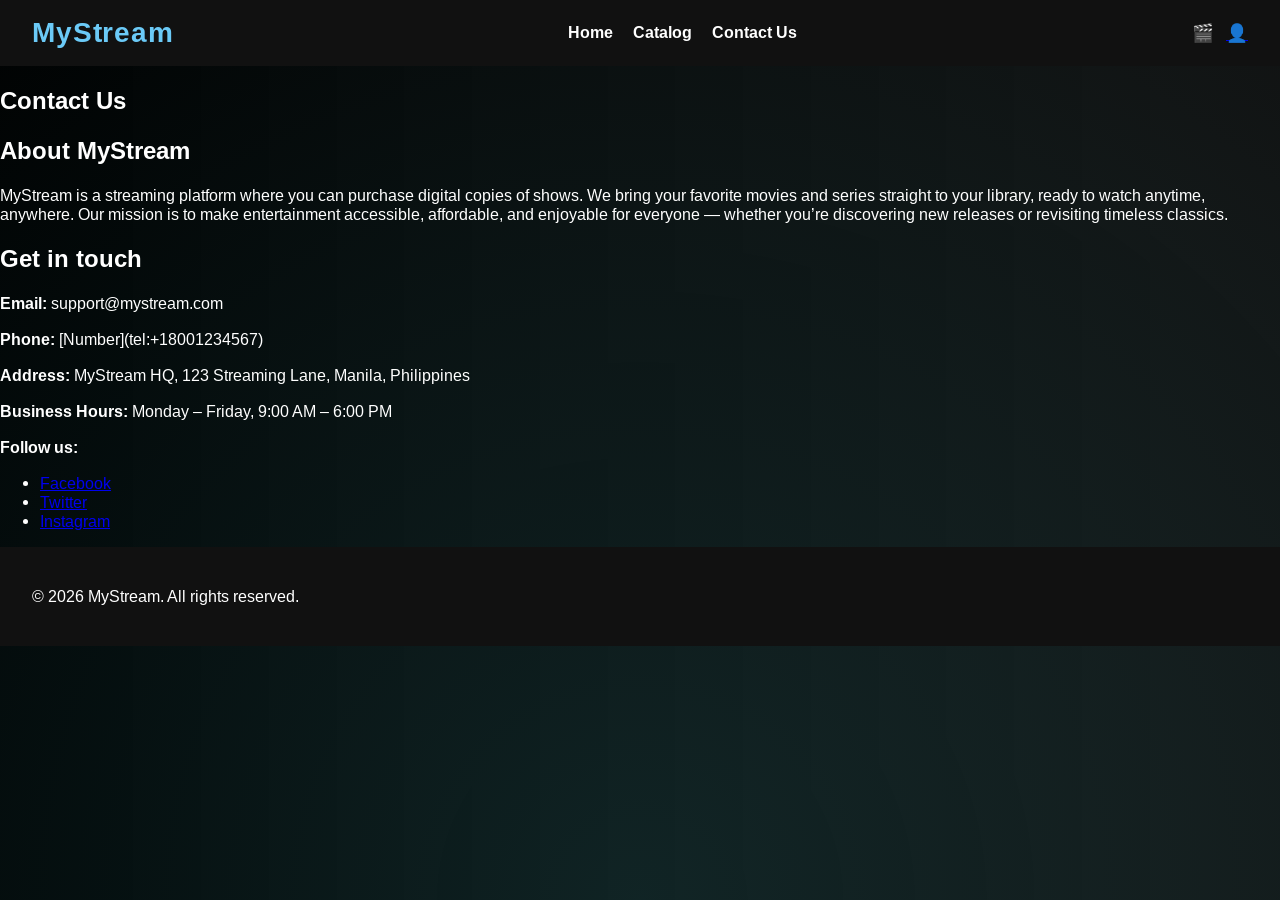
<file: contact.html>
<!DOCTYPE html>
<html lang="en">
<head>
  <meta charset="UTF-8">
  <title>Contact Us - MyStream</title>
  <link rel="stylesheet" href="style.css">
</head>
<body class="page-content">
    <div class="gradient-overlay"></div>
  <div class="gradient-overlay-circular"></div>
  <header>
    <div class="logo">MyStream</div>
    <nav>
      <ul>
        <li><a href="Homepage.html">Home</a></li>
        <li><a href="catalog.html">Catalog</a></li>
        <li><a href="contact.html">Contact Us</a></li>
      </ul>
    </nav>
    <div class="user-icons">
      <span>🎬</span>
      <a href="index.html">👤</a>
    </div>
  </header>



 <section class="contact-section">
  <div class="contact-details">
    <h1>Contact Us</h1>

    <h2>About MyStream</h2>
    <p>MyStream is a streaming platform where you can purchase digital copies of shows. We bring your favorite movies and series straight to your library, ready to watch anytime, anywhere. Our mission is to make entertainment accessible, affordable, and enjoyable for everyone — whether you’re discovering new releases or revisiting timeless classics.</p>

    <h2>Get in touch</h2>
    <p><strong>Email:</strong> support@mystream.com</p>
    <p><strong>Phone:</strong> [Number](tel:+18001234567)</p>
    <p><strong>Address:</strong> MyStream HQ, 123 Streaming Lane, Manila, Philippines</p>
    <p><strong>Business Hours:</strong> Monday – Friday, 9:00 AM – 6:00 PM</p>
    <p><strong>Follow us:</strong></p>
    <ul>
      <li><a href="#">Facebook</a></li>
      <li><a href="#">Twitter</a></li>
      <li><a href="#">Instagram</a></li>
    </ul>
  </div>
</section>


  <footer>
    <p>&copy; 2026 MyStream. All rights reserved.</p>
  </footer>
</body>

</body>

</body>
</html>
</file>
<file: style.css>
@import url('https://fonts.googleapis.com/css2?family=Arimo:wght@400;700&display=swap');


body.Home-page-shows{
    margin: 0;
    font-family: Arial, sans-serif;
    font-family: 'Arimo', sans-serif;
    min-height: 100vh;
    display: flex;
    flex-direction: column;
    position: relative;
    background-image: url('SPIDERMANZBACK.jpg');
    background-size: cover;
    background-position: center;
    background-attachment: fixed;
    scroll-behavior: smooth;
}

body.page-content{
    margin: 0;
    font-family: Arial, sans-serif;
    font-family: 'Arimo', sans-serif;
    background-color: #111;
    background-color: #111;   /* dark background */
    color: #fff;  
}


.gradient-overlay {
    position: fixed;
    top: 0;
    left: 0;
    width: 90vw;
    height: 100vh;
    background: linear-gradient(to right, rgba(0, 0, 0, 1), rgba(0, 0, 0, 0));
    z-index: -1;
    pointer-events: none;
}

.gradient-overlay-circular {
    position: fixed;
    bottom: 0;
    left: 0;
    width: 100vw;
    height: 150vh;
    background: radial-gradient(
        circle at center bottom,
        rgba(47, 145, 149, 0.2) 0%,   
        rgba(47, 145, 149, 0.1) 40%,  
        transparent 80%               
    );
    z-index: -1;
    pointer-events: none;
}



header {
    display: flex;
    align-items: center;
    justify-content: space-between;
    gap: 1.5rem;
    padding: 1rem 2rem;
    background: #111;
    color: #fff;
}

.logo {
    font-size: 28px;      
    font-weight: 1000;     
    color: #6bcaf7;       
    letter-spacing: 0.03em;
}

.main-nav .nav-link {
    color: #ffffff;
    font-weight: 500;
    position: relative;
    transition: color 0.3s ease;
    justify-content: center;
}

.main-nav .nav-link::before {
  content: "";
  position: absolute;
  bottom: 0;
  left: 50%;
  transform: translateX(-50%);
  width: 0;
  height: 2px;
  background-color: #00ffff; /* your palette color */
  visibility: hidden;
  transition: 0.3s ease-in-out;
}

.main-nav .nav-link:hover::before,
.main-nav .nav-link:active::before {
  width: 100%;
  visibility: visible;
}



header nav {
    flex: 1;
}

header nav ul {
    display: flex;
    align-items: center;
    justify-content: center;
    gap: 1.25rem;
    list-style: none;
    margin: 0;
    padding: 0;
}

header nav a {
    color: #fff;
    text-decoration: none;
    font-weight: 600;
}

.user-icons {
    display: flex;
    gap: 0.75rem;
    font-size: 1.1rem;
}


.HEADcard {
    padding: 20px;
    margin-left: 6rem;
    margin-top: 10px;
    max-width: 600px;
    font-size: 1.15em;
}

.HEADcard img {
    display: block;
    width: 500px;
    height: 300px;
    object-fit: cover;
    margin: 0;
    align-items: center;
}

.card-body {
    margin-top: -90px;
    color: #3fc4c9;
}


.card-body .RATINGS,
.card-body .card-text,
.card-body .genreLIST {
    font-size: 1em;
    color: white;
}

.card-body .genreLIST {
    word-spacing: .9rem;
}


.buttonlist {
    list-style-type: none;
    margin: 0;
    display: flex;
    gap: 30px;
    justify-self: center;
    width: fit-content;
    flex-direction: row;
}

.buttonlist .button,
.buttonlist .button2 {
    display: inline-flex;
    align-items: center;
    justify-content: center;
    width: 180px;
    height: 48px;
    padding: 0 1rem;
    box-sizing: border-box;
    border-radius: 30px;
    font-weight: 700;
    font-size: large;
    cursor: pointer;
    margin-top: 20px;
    transition: transform 0.2s ease, box-shadow 0.2s ease, background-color 0.2s ease;
}

.buttonlist .button {
    background-color: #2f9195;
    color: #ffffff;
    border: 4px solid #226669;
    box-shadow: 0 4px 12px rgba(0, 0, 0, 0.3);
}

.buttonlist .button:hover {
    box-shadow: 0 0 15px #00ffff; 
    transform: scale(1.05);      
    background-color: #267c80;
}

.buttonlist .button2 {
    background-color: #f3f3f3;
    color: #00c6cc;
    border: 4px solid #aeaeae;
    box-shadow: 0 4px 12px rgba(0, 0, 0, 0.3);
}

.buttonlist .button2:hover {
    transform: translateY(-2px) scale(1.03);
    box-shadow: 0 0 15px #00ffff; 
    transform: scale(1.05);      
}


.top10 {
    position: relative;
    margin: 0 auto;
    margin-top: -10px;
    margin-left: -40px;
    padding-left: 5rem;
    color: #00c6cc;
}

.carousel-wrapper {
    position: relative;
    display: flex;
    align-items: center;
    gap: 20px;
}

.carousel-btn {
    content: '';
    border: none;
    background-color: #113044;
    color: white;
    height: 60px;
    width: 60px;
    border-radius: 50%;
    font-size: 28px;
    cursor: pointer;
    display: flex;
    align-items: center;
    justify-content: center;
    flex-shrink: 0;
    transition: background-color 0.2s ease, transform 0.2s ease;
    z-index: 100;
}

.carousel-btn:hover {
    background-color: #91fcff;
    transform: scale(1.1);
}

.carousel-btn-prev {
    order: -1;
}

.carousel-btn-next {
    order: 1;
}

.rank-number {
    position: absolute;
    bottom: -1.5rem;  
    margin-left: -13rem;
    font-size: 13rem;
    font-weight: bold;
    color: #fff;
    text-shadow: 0 2px 4px rgba(0,0,0,0.8);
    pointer-events: none;
}

.my-carousel {
    position: relative;
    margin: 0 auto;
    display: flex;
    gap: 100px;
    overflow-x: auto;
    padding: 0;
    scroll-behavior: smooth;
    flex: 1;
    max-width: calc(470px * 4 + 20px * 3);
    scroll-snap-type: none !important;
}

.my-carousel::-webkit-scrollbar {
    display: none;
}

.card {
    scroll-snap-align: none !important;
    flex: 0 0 370px;
    height: 250px;
    border-radius: 1.2em;
    position: relative;
    overflow: hidden;
    z-index: 1;
    box-shadow: 0 4px 32px rgba(0, 0, 0, 0.8);
    transition: box-shadow 0.3s ease;
    display: flex;
    align-items: center;
    justify-content: center; 

    
    & img {
        width: 100%;
        height: 100%;
        object-fit: cover;        
        object-position: center;  
        display: block;
        border-radius: inherit;   
    }
}


.card:hover {
    box-shadow: 0 0 15px rgba(145, 252, 255, 0.8), 0 0 15px rgba(145, 252, 255, 0.8), 0 0 15px rgba(145, 252, 255, 0.8), 0 4px 12px rgba(0, 0, 0, 0.6);
}


main {
    flex: 1;
}

footer {
    width: 100%;
    margin-top: auto;
    padding: 1.5rem 2rem;
    background: #111;
    color: #fff;
    box-sizing: border-box;
    border: 0;
    border-radius: 0;
    box-shadow: none;
}

.modal {
    display: none; 
    position: fixed;
    top: 0; left: 0;
    width: 100%; height: 100%;
    background: rgba(0,0,0,0.6);
    justify-content: center;
    align-items: center;

}

.modal-content {
    background: #1f1f1f;
    padding: 2rem;
    border-radius: 1em;
    max-width: 400px;
    color: #fff;
}

.close {
    float: right;
    cursor: pointer;
}

.modal-content button {
    color: #fff;               
    background: #111111;            
    border: none;
    border-radius: 1.5em;        
    padding: 0.6rem 1.2rem;
    font-size: 1rem;
    cursor: pointer;
    transition: box-shadow 0.3s ease, transform 0.2s ease;
}

.modal-content button:hover {
    box-shadow: 0 0 15px #00ffff; 
    transform: scale(1.05);      
}

.search-bar {
  padding: 6px 12px;
  border-radius: 20px;
  border: 1px solid #006977;
  outline: none;
  transition: box-shadow 0.3s ease;
  color: #00e1ff;         
  background-color: #152129; 
  max-width: 1000px;
}



 /* product */


.catalog-heading {
    font-size: 4.5rem;       
    margin-bottom: 1.5rem;
    color: #fff;
    text-align: center;       
}

.catalog-nav {
    display: flex;
    justify-content: center;   
    gap: 20px;
    align-items: center;
    padding: 15px;
    background: none;          
}


.catalog-nav input,
.catalog-nav select,
#searchBtn {
    padding: 10px 16px;
    font-size: 1.1rem;
    border-radius: 20px;     
    border: none;
    outline: none;
    border: 2px solid #91fcff;      
    background-color: #113044;
    color: #fff;
    transition: background-color 0.3s ease, transform 0.2s ease;
}

#searchBtn {
    border: none;
    padding: 10px 16px;
    border-radius: 6px;
    cursor: not-allowed;
    color: #113044;
    font-size: 20px;         
}

#searchBtn.enabled {
    cursor: pointer;
    background-color: #91fcff;
}

.catalog-nav input:hover,
.catalog-nav select:hover,
#searchBtn:hover {
    background-color: #152129; 
    transform: scale(1.05);    
}

/* Product Grid */

.image-grid {
    display: grid;
    grid-template-columns: repeat(5, 240px); 
    grid-template-rows: repeat(2, 300px);    
    gap: 24px;                              
    justify-content: center;
    margin: 30px auto;
}

.grid-item {
    width: 240px;              
    height: 300px;             
    overflow: hidden;
    border-radius: 12px;
    border: 2px solid #91fcff;
    transition: transform 0.3s ease, box-shadow 0.3s ease, border-color 0.3s ease;
}

.grid-item:hover {
    transform: scale(1.1);      
    box-shadow: 0 0 25px #91fcff; 
    border-color: #00e1ff;
}

.grid-item img {
    width: 100%;
    height: 100%;
    object-fit: cover;        
}
</file>
